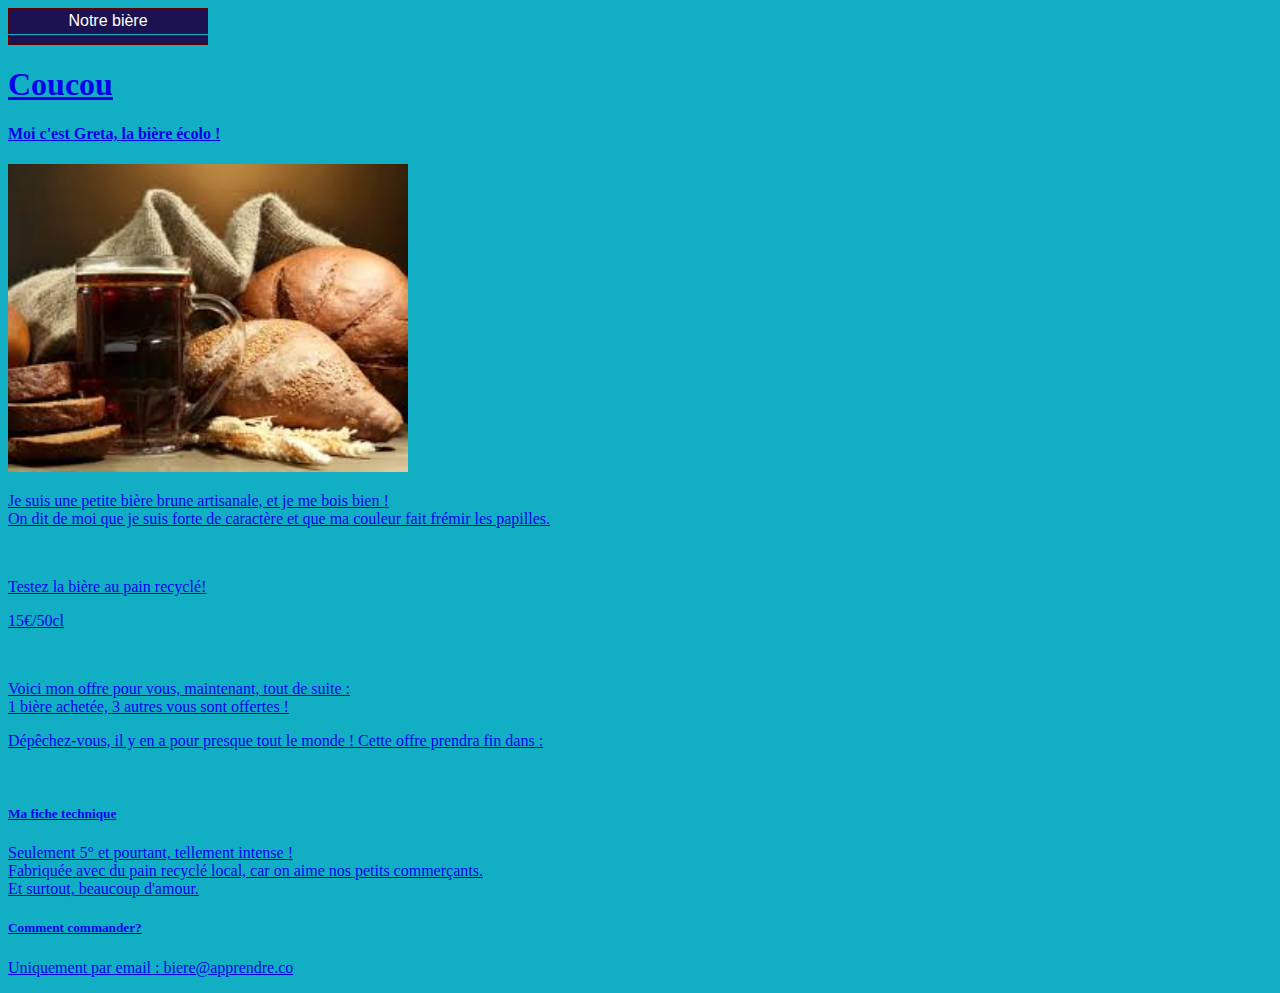
<file: index.html>
<!DOCTYPE html>
<html>
	<meta charset="utf-8">
	<link rel="stylesheet" type="text/css" href="style.css">
	<head>
		<title>site bière</title>
	</head>
	<body>
		<ul id="navigation">
  			<li><a href="index.html" title="aller à Notre bière">Notre bière</a></li>
  			<li><a href="presentation.html" title="aller à Qui sommes-nous?"Qui sommes-nous?<</a></li>
		</ul>
		<h1>Coucou</h1>
		<h4>Moi c'est Greta, la bière écolo !</h4>
		<img src="painbiere.jpg" alt="photo pain bière" width="400">
		<p>Je suis une petite bière brune artisanale, et je me bois bien !
			<br/>
			On dit de moi que je suis forte de caractère et que ma couleur fait frémir les papilles.</p>
		<br/>
		<p>Testez la bière au pain recyclé!</p>
		<p>15€/50cl</p>
		<br/>
		<p>Voici mon offre pour vous, maintenant, tout de suite :
			<br/>
			1 bière achetée, 3 autres vous sont offertes !</p>
		<p>Dépêchez-vous, il y en a pour presque tout le monde ! Cette offre prendra fin dans :</p>
			<br/>
		<h5>Ma fiche technique</h5>
		<p>Seulement 5° et pourtant, tellement intense !
			<br/>
			Fabriquée avec du pain recyclé local, car on aime nos petits commerçants. 
			<br/>Et surtout, beaucoup d'amour.
			</p>
		<footer>
		<h5>Comment commander?</h5>
		<p>Uniquement par email : biere@apprendre.co
		</p>
		</footer>
	</body>
</html>
</file>
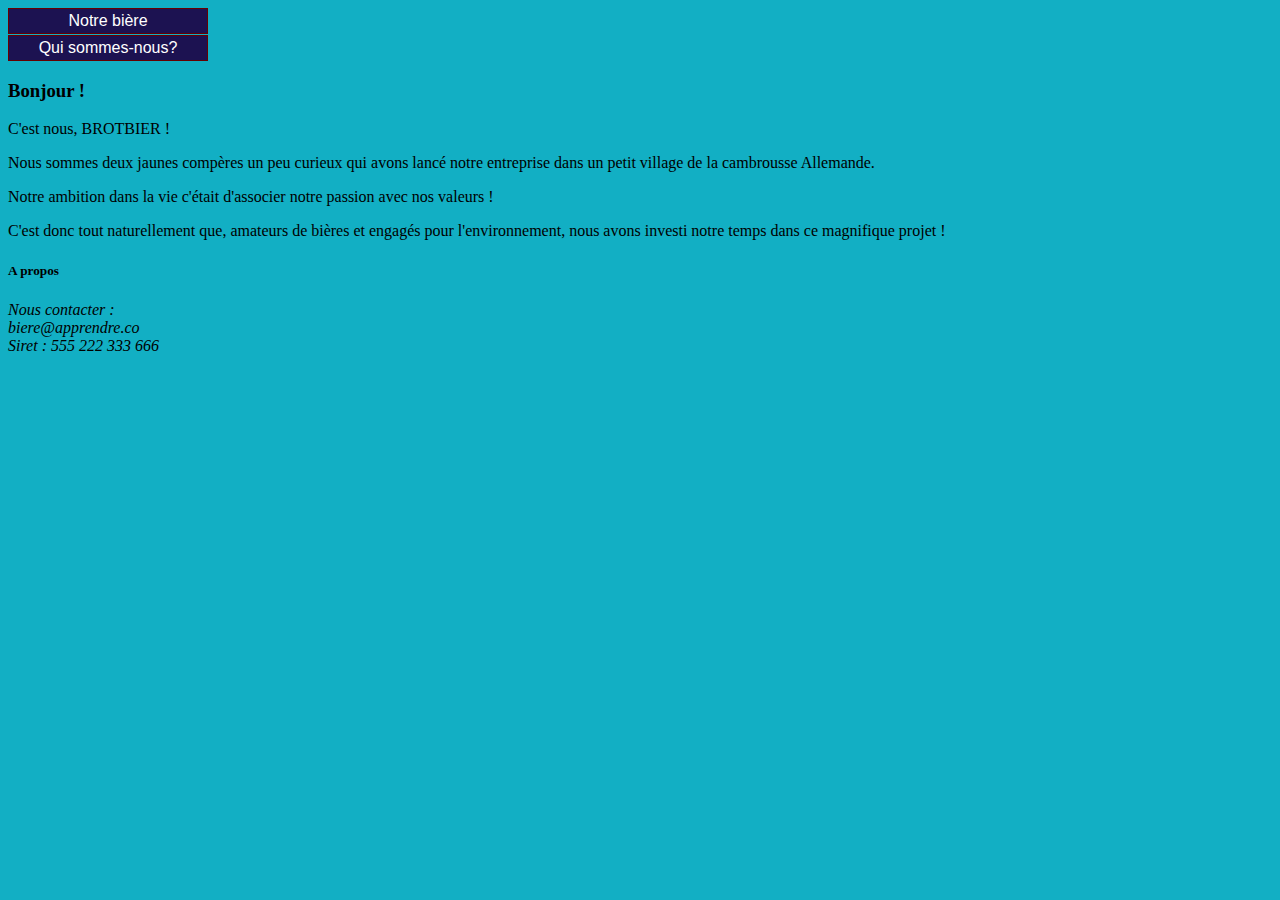
<file: presentation.html>
<!DOCTYPE html>
<html>
	<meta charset="utf-8">
	<link rel="stylesheet" type="text/css" href="style.css">
	<head>
		<title>BROTBIER l'entreprise</title>
	</head>
	<body>
		<ul id="navigation">
  			<li><a href="index.html" title="aller à Notre bière">Notre bière</a></li>
  			<li><a href="presentation.html" title="aller à Qui sommes-nous?">Qui sommes-nous?</a></li>
		</ul>
		<h3>Bonjour !</h3>
		<p>C'est nous, BROTBIER !</p>
		<p>Nous sommes deux jaunes compères un peu curieux qui avons lancé notre entreprise dans un petit village de la cambrousse Allemande.</p>
		<p>Notre ambition dans la vie c'était d'associer notre passion avec nos valeurs !
		<p>C'est donc tout naturellement que, amateurs de bières et engagés pour l'environnement, nous avons investi notre temps dans ce magnifique projet !</p>
		<footer>
			<h5>A propos</h5>
				<address>Nous contacter : 
					<br/>biere@apprendre.co
					<br/> Siret : 555 222 333 666
				</address>
		</footer>
	</body>
</html>
</file>
<file: style.css>
body {
      background-color: #12afc4;
}
#navigation {
  width: 200px;
  list-style: none;
  margin: 0;
  padding: 0;
}
#navigation li {
  background: #261871 ;
  color: #19ed96 ;
  border: 1px solid #600 ;
  margin-bottom: 1px ;
}

#navigation li a {
  display: block ;
  background: #1c1251 ;
  color: #fff ;
  font: 1em "Trebuchet MS",Arial,sans-serif ;
  line-height: 1em ;
  text-align: center ;
  text-decoration: none ;
  padding: 4px 0 ;
}

#navigation li a:hover, #navigation li a:focus, #navigation li a:active {
  background: #138456 ;
  text-decoration: underline ;
}
</file>
